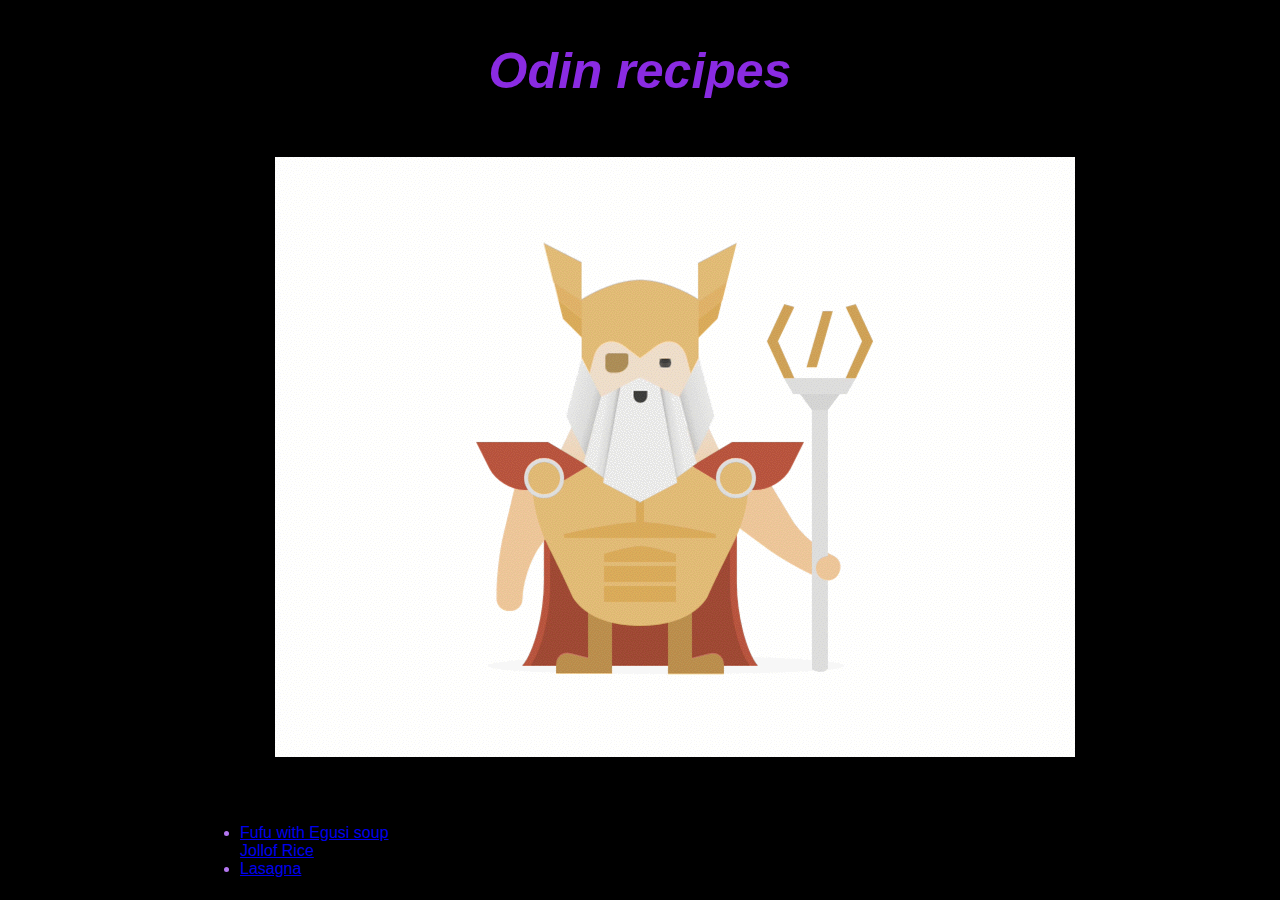
<file: index.html>
<!DOCTYPE html>
<html lang="en">
<head>
    <meta charset="UTF-8">
    <meta name="viewport" content="width=device-width, initial-scale=1.0">
    <title>Odin Meets Nigeria Recipes</title>
    <link rel="stylesheet" href="style.css">
</head>
<body>
    <h1>Odin recipes</h1>
    <img src="./images/odin.gif" alt="Odin">
    <br>
   <ul>
    <li><a href="./recipes/fufu.html" target ="_blank" rel ="noopener noreferrer" >Fufu with Egusi soup</a></li>
    <ll><a href="./recipes/jollof.html" target ="_blank" rel = "noopener noreferrer">Jollof Rice</a></ll>
    <li><a href="./recipes/lasagna.html" target="_blank" rel="noopener noreferrer">Lasagna</a></li>
    </ul>
</body>
</html>
</file>
<file: style.css>
body {
    background-color: #000000;
    font-family: Verdana, Geneva, Tahoma, sans-serif;
    display: block;
    box-sizing: border-box;
    margin: 0 200px;
}



h1 {
    text-align: center;
    color: rgb(138,43,226);
    font-size: 50px;
    font-weight: 800;
    font-style: oblique;
    margin-bottom: 48px;
    padding: 1%;
    
}
img {
    image-rendering: auto;
    position: relative;
    display: inline-block;
    margin-left: 75px;
    margin-bottom: 35pt;
}

li {
    font-size: medium;
    color: rgb(180, 118, 241);
}
</file>
